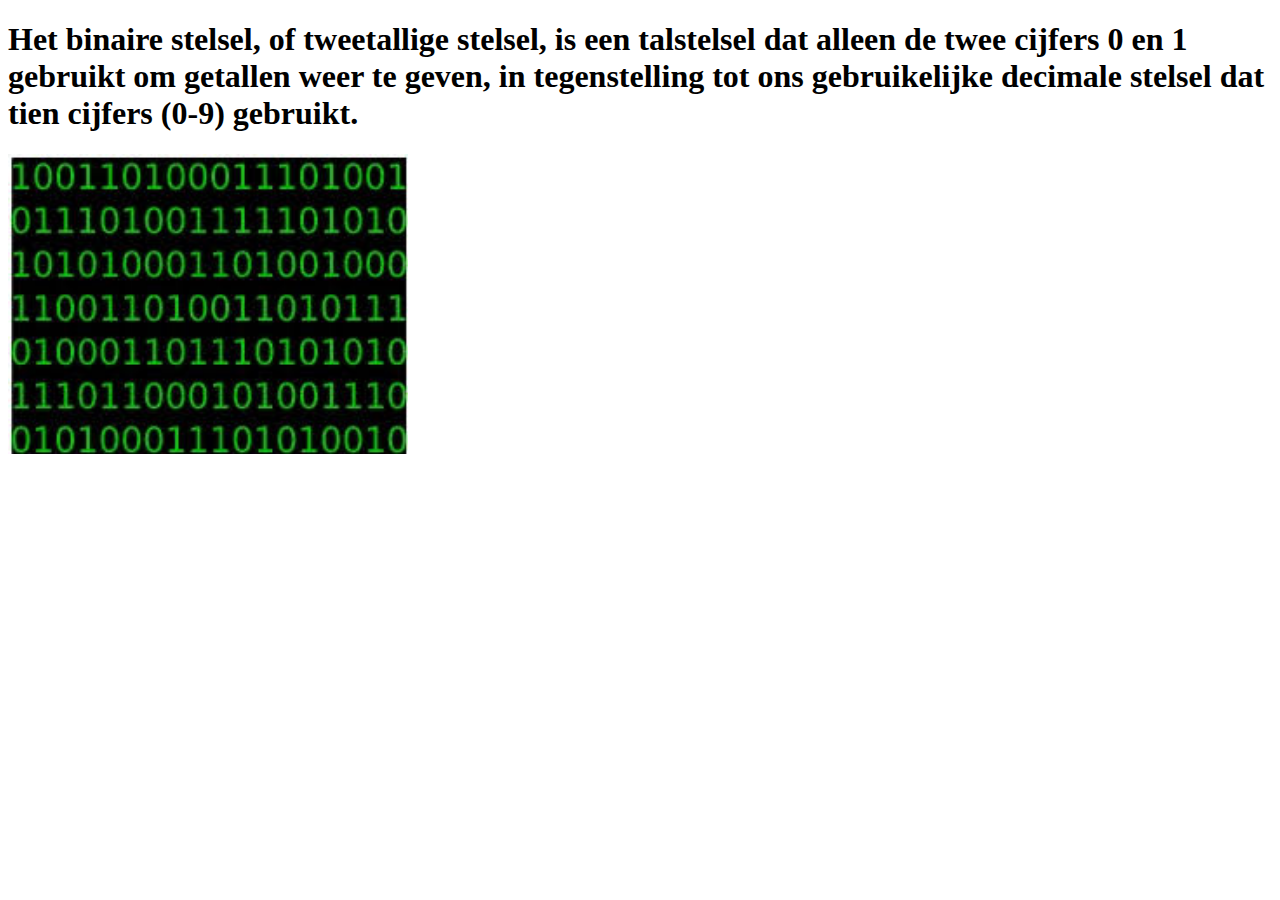
<file: Binair stelsel.html>
<!DOCTYPE html>

<html>
<head>
<h1>
Het binaire stelsel, of tweetallige stelsel, is een talstelsel dat alleen de twee cijfers 0 en 1 
gebruikt om getallen weer te geven, in tegenstelling tot ons gebruikelijke decimale
 stelsel dat tien cijfers (0-9) gebruikt.



</h1>
</head>
<body>
    <img src="binair stelsel.jpeg" width="400px" height="300p">
</body>

</html>
</file>
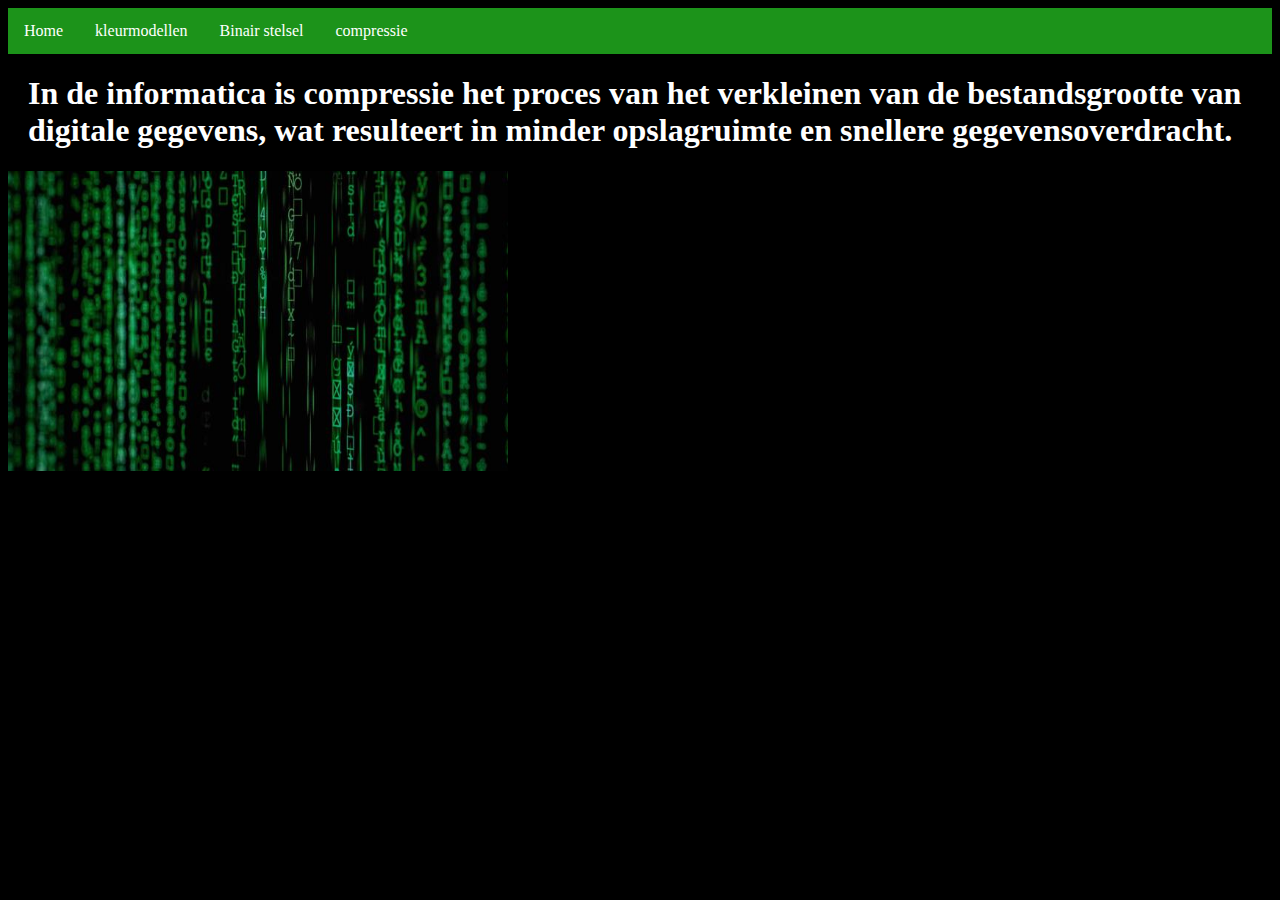
<file: Compressie.html>
<!DOCTYPE html>
<html>
<head>
<link rel="stylesheet" href="opmaak2.css">

</head>
<body>
       <ul>
  <li><a href="index.html">Home</a></li>
  <li><a href="Kleurmodelen.html">kleurmodellen</a></li>
  <li><a href="Binair stelsel.html">Binair stelsel</a></li>
  <li><a href="Compressie.html">compressie</a></li>
</ul>
<h1>
In de informatica is compressie het proces van het verkleinen van de bestandsgrootte 
van digitale gegevens, wat resulteert in minder opslagruimte 
en snellere gegevensoverdracht.
</h1>
   
    <img src="image.jpg" width="500px" height="300p">
</body>

</html>
</file>
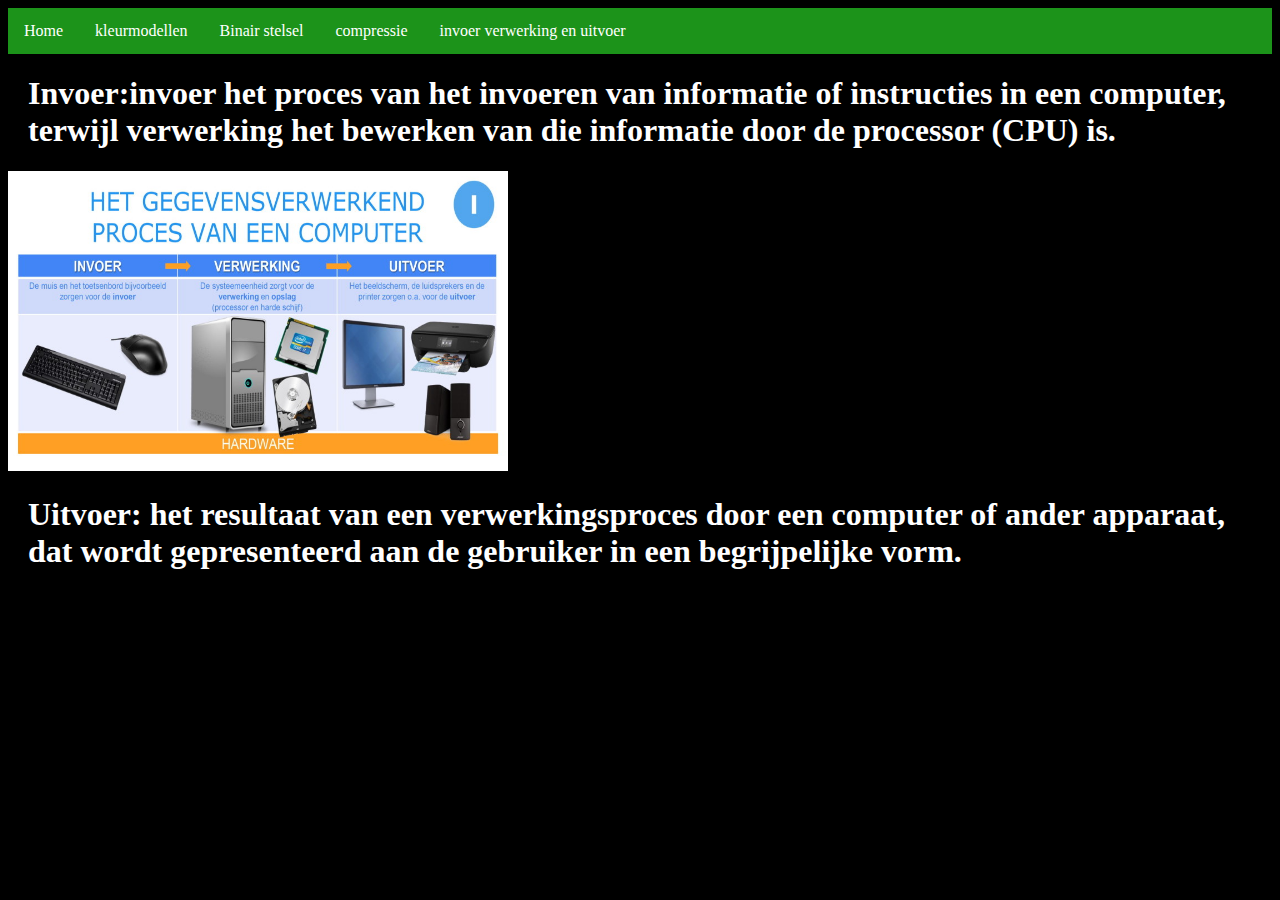
<file: Invoer verwerking en uitvoer.html>
<!DOCTYPE html>
<html>
<head>
<link rel="stylesheet" href="opmaak2.css">

</head>
<body>
       <ul class="compressie">
  <li><a href="index.html">Home</a></li>
  <li><a href="Kleurmodelen.html">kleurmodellen</a></li>
  <li><a href="Binair stelsel.html">Binair stelsel</a></li>
  <li><a href="Compressie.html">compressie</a></li>
  <li><a href="Invoer verwerking en uitvoer.html">invoer verwerking en uitvoer</a></li>
</ul>
<h1>
Invoer:invoer het proces van het invoeren van informatie of instructies in een computer,
 terwijl verwerking het bewerken van die informatie door de processor (CPU) is.
</h1>
   
    <img src="Het-gegevensverwerkend-proces.jpg" width="500px" height="300p">
<h1>
Uitvoer: het resultaat van een verwerkingsproces door een computer of ander apparaat,
 dat wordt gepresenteerd aan de gebruiker in een begrijpelijke vorm.
</h1>


  </body>

</html>
</file>
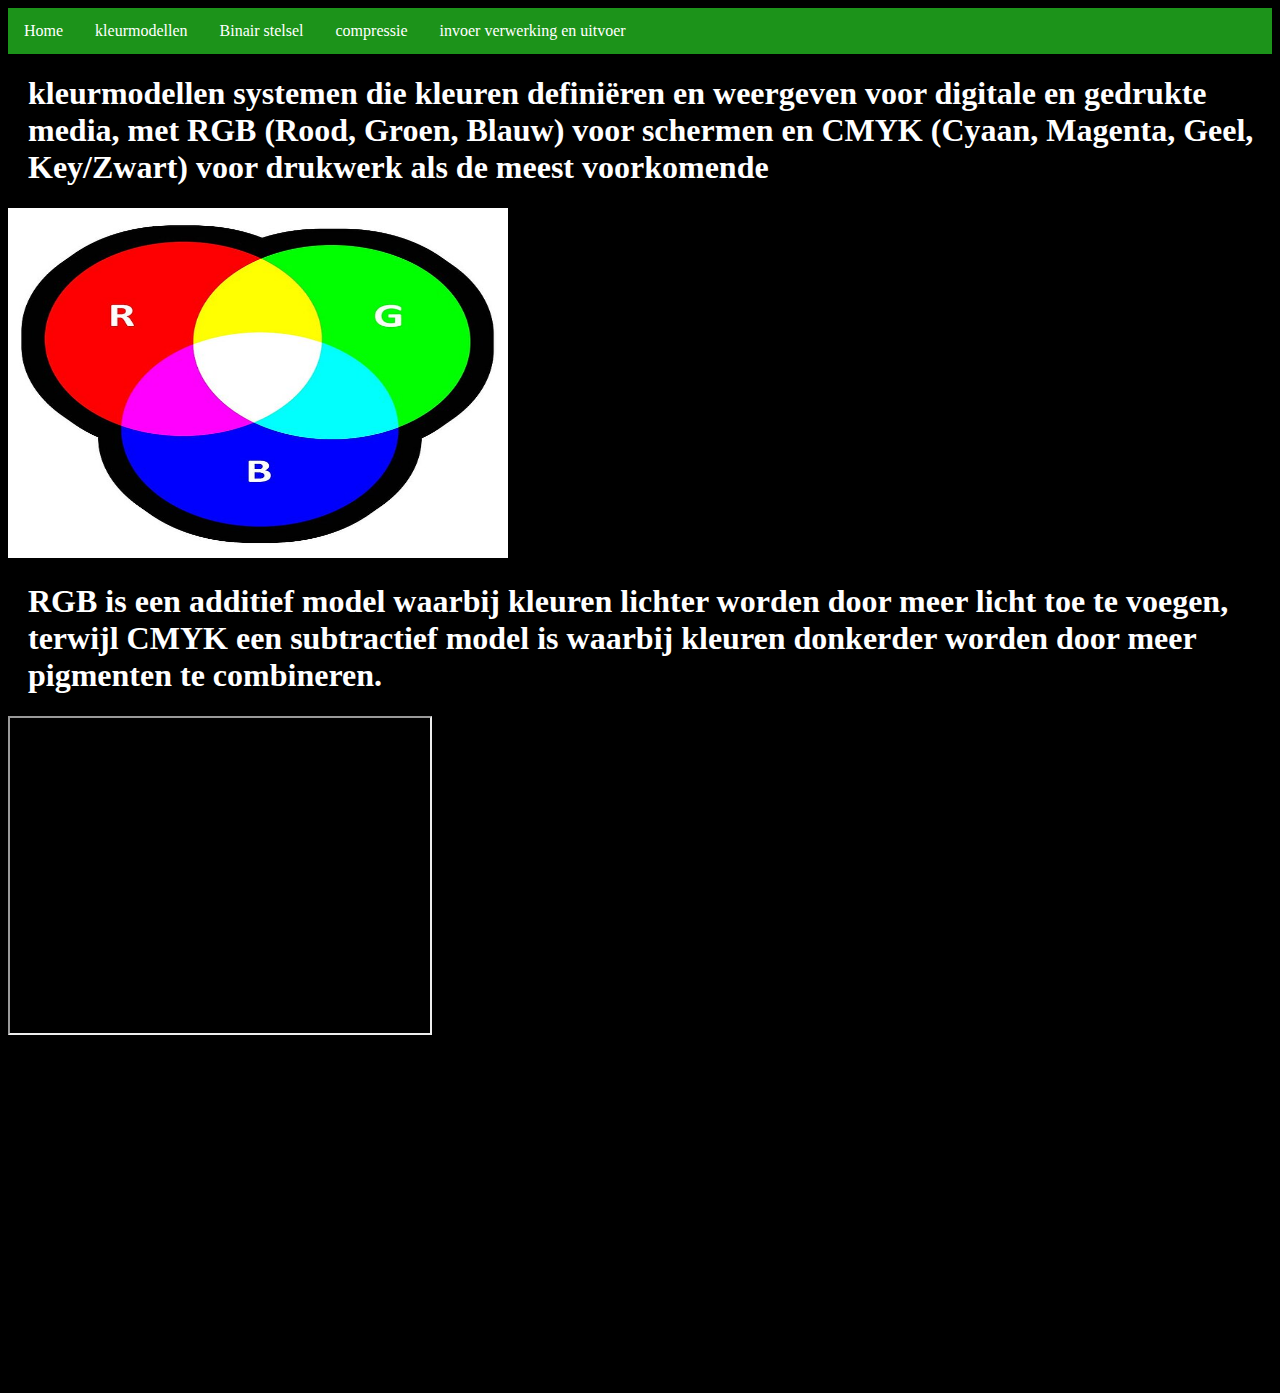
<file: Kleurmodelen.html>
<!DOCTYPE html>
<html>
<head>
<link rel="stylesheet" href="opmaak2.css">

</head>
<body>
       <ul class="Kleurmodellen">
  <li><a href="index.html">Home</a></li>
  <li><a href="Kleurmodelen.html">kleurmodellen</a></li>
  <li><a href="Binair stelsel.html">Binair stelsel</a></li>
  <li><a href="Compressie.html">compressie</a></li>
  <li><a href="Invoer verwerking en uitvoer.html">invoer verwerking en uitvoer</a></li>
</ul>
<h1>
kleurmodellen systemen die kleuren definiëren en weergeven voor digitale en gedrukte
 media, met RGB (Rood, Groen, Blauw) voor schermen en CMYK (Cyaan, Magenta, Geel, Key/Zwart)
 voor drukwerk als de meest voorkomende
</h1>
   
    <img src="kleurmodellen.jpg" width="500px" height="350p">


<h1>
RGB is een additief model waarbij kleuren lichter worden door meer licht toe te voegen, terwijl 
CMYK een subtractief model is waarbij kleuren donkerder worden 
door meer pigmenten te combineren. 


</h1>

<iframe width="420" height="315"
src="https://www.youtube.com/watch?v=aA4j9zMM2Ds"> 
</iframe>


 <h2>
RGB (rood, groen, blauw)

  </h2>
     <h2>
Toepassing:
    </h2> 
 <h3>
Dit model wordt gebruikt voor digitale beeldschermen, 
zoals computers, tv's en telefoons. 
    </h3>
     <h2>
Werking:
    </h2> 

 <h3>
Het is een additief model, wat betekent dat de primaire kleuren (rood, groen, blauw) worden samengevoegd om
 andere kleuren te creëren. Zwart is de basiskleur (een uitgeschakeld scherm)  ,en door licht toe te voegen, 
 worden de kleuren lichter en gaan ze richting wit. 
    </h3>

     <h2>
Kenmerken:
    </h2> 

 <h3>
Kleuren worden vaak als feller en intensiever ervaren dan bij CMYK. 
    </h3>







  </body>

</html>
</file>
<file: opmaak2.css>
body {
  background-color: rgb(0, 0, 0);
}
  ul {
  list-style-type: none;
  margin: 0;
  padding: 0;
  background-color: #ffffff;
  display: flex;
}

ul li a {
  display: block;
  color: white;
  padding: 14px 16px;
  text-decoration: none;
}

ul li a:hover {
  background-color: #1c931a;
}
ul li a.active {
  background-color: #1c931a;
}
  
ul {
  list-style-type: none;
  margin: 0;
  padding: 0;
}
ul {
  list-style-type: none;
  margin: 0;
  padding: 0;
  width: auto;
  background-color: #1c931a;
}

li a {
  display: block;
  color: black;
  padding: 8px 16px;
  text-decoration: none;
}


li a:hover {
  background-color: #555555;
  color: white;
}
h1 {
  color: rgb(255, 255, 255);
  margin-left: 20px;

}


.kleurmodellenmenu {
  background-color: #ff0000;
}
</file>
